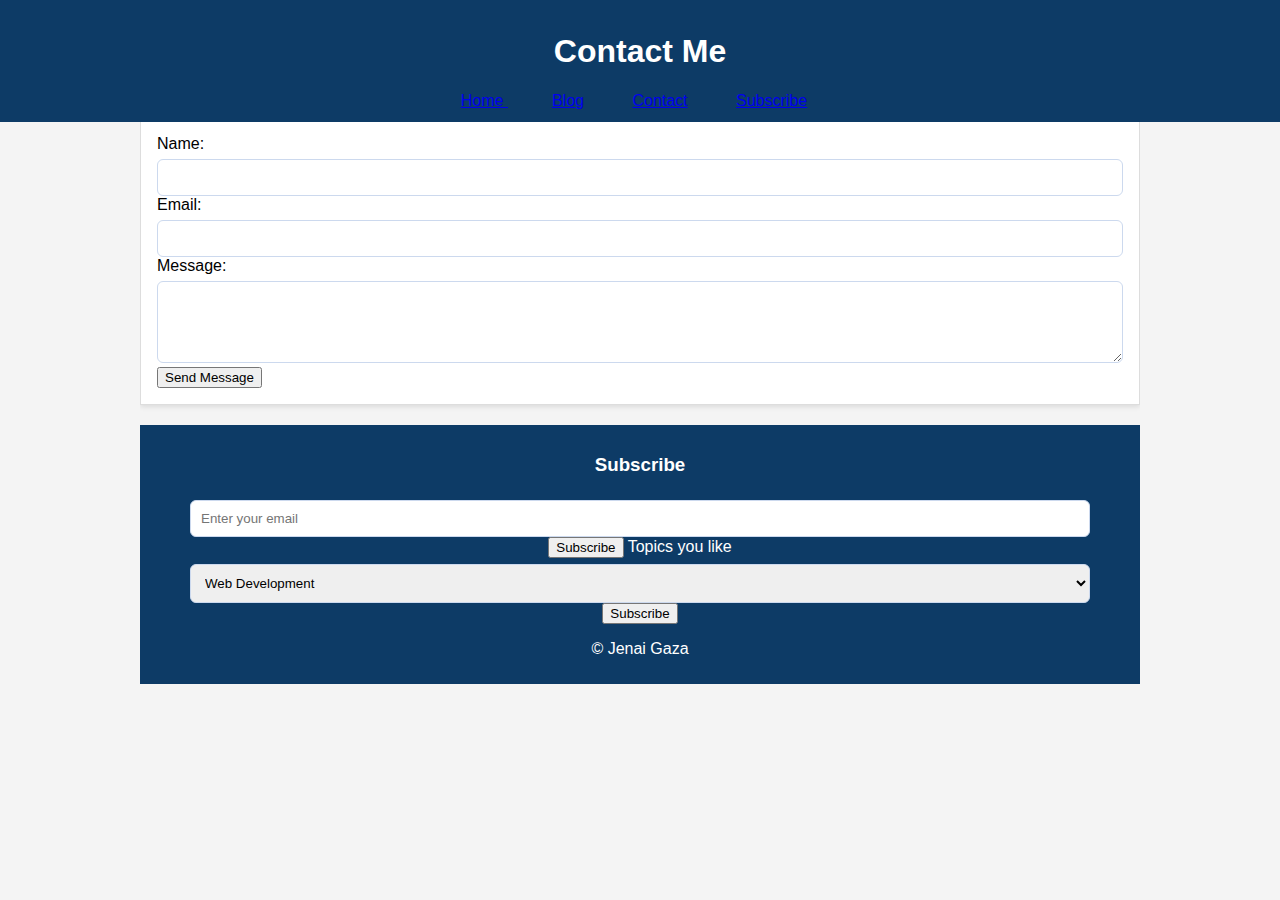
<file: contact.html>
<!DOCTYPE html>
<html lang="en">
<head>
    <meta charset="UTF-8">
    <meta name="viewport" content="width=device-width, initial-scale=1.0">
    <title>Jenai Gaza • Contact</title>
</head>
<link rel="stylesheet" href="style.css">
<body>
    <header>
    <div class="container">
        <h1>Contact Me</h1>
        <nav>
            <a href="index.html">Home </a>
            <a href="blog.html">Blog</a>
            <a href="contact.html">Contact</a>
            <a href="subscribe">Subscribe</a>
        </nav>
    </header>
    <main class="container">
        <section class="card fade-in">
            <h2>Get in Touch</h2>
            <p>If you have any questions, comments, or just want to say hello, feel free to reach out!</p>
            <form action="#" method="post">
                <label for="name">Name:</label>
                <input type="text" id="name" name="name" required>

                <label for="email">Email:</label>
                <input type="email" id="email" name="email" required>

                <label for="message">Message:</label>
                <textarea id="message" name="message" rows="4" required></textarea>

                <button type="submit">Send Message</button>
            </form>
        </section>
        <footer id="subscribe">
    <div class="container">
        <h3>Subscribe</h3>
        <form action="#" method="post">
            <input type="email" name="email" placeholder="Enter your email" required>
            <button type="submit">Subscribe</button>
            <label for="topics">Topics you like</label>
            <select id="topics" name+"topics" required>
                <option value="web development">Web Development</option>
                <option value="programming">Programming</option>
                <option value="tech news">Tech News</option>
                <option value="personal growth">Personal Growth</option>
                <option value="other">Other</option>
            </select>
            <button type="submit">Subscribe</button>
        </form>
        <p>© <span id="2025"></span>Jenai Gaza</p>
    </div>
        </footer>
</body>
</html>
</file>
<file: style.css>
* {box-sizing: border-box;}
body {font-family: Arial, sans-serif; margin: 0; padding: 0; background-color: #f4f4f4;}
header {
    margin: 0;
    font-family: Arial, Helvetica, sans-serif;
    background: #f8fbff;
    color: #222;
}
  
.container {
    width: 90%;
    max-width: 1000px;
    margin: auto;
    overflow: hidden;
}
header {
    background-color: #0d3b66;
color: white;
padding: 12px 0;    
text-align: center;
position: fixed;
width: 100%;
}
nav a {
    color:white
    text-decoration none;
margin-right: 12px;
padding: 14px 16px;
}
.card {
    background: white;
    border: 1px solid #ddd;
    padding: 16px;
    margin: 16px 0;
    box-shadow: 0 2px 5px rgba(0,0,0,0.1);
}
.card img {
    max-width: 100%;
    height: auto;
}
.flex-row {
    display: flex;
    flex-wrap: wrap;
    gap: 16px;
}
.flex-1{
    flex:  280px;
}
.button {
    display: inline-block;
    padding: 10px 14px;
    background-color: #66340d;
    color: #111;
    text-decoration: none;
    border-radius: 6px;
    font-weight: bold;
}
table {
    width: 100%;
    border-collapse: collapse;
    background: white;
    border-radius: 8px;
    overflow: hidden;
}
th, td {
    padding: 10px;
    border-bottom: 1px solid #ddd;
    text-align: left;
}
input, select, textarea, b {
    width: 100%;
    padding: 10px;
    border-radius: 6px;
    border: 1px solid #ccd9ee;
    margin-top: 6px;
}
@keyframes fadeIn {
    from {opacity: 0;}
    to {opacity: 1;}
}
@keyframes pulse {
    0% {transform: scale(1);}
    50% {transform: scale(1.05);}
}
   
footer {
    background-color: #0d3b66;
color: white;
text-align: center;
padding: 10px 0;
margin-top: 20px;
}
</file>
